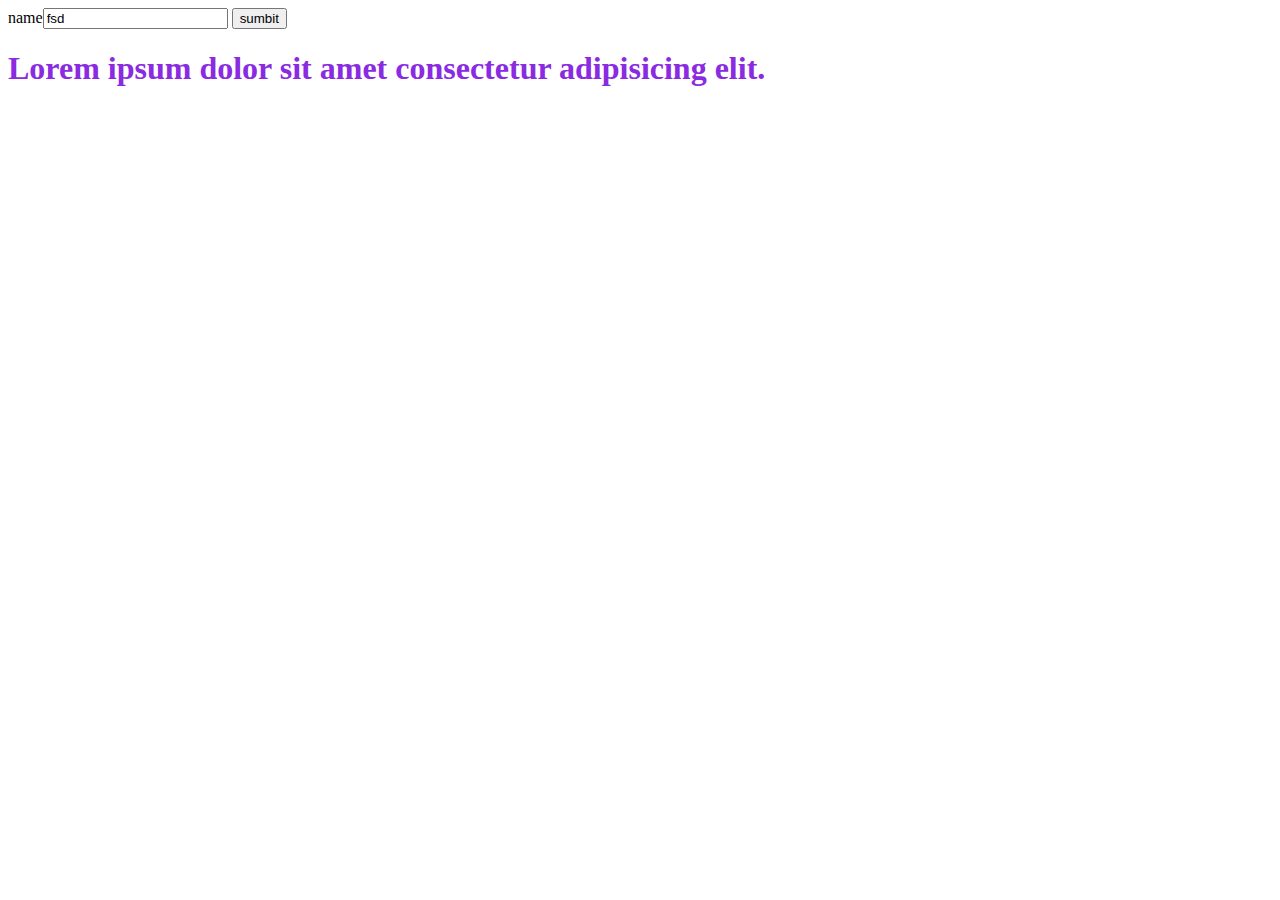
<file: classList.html>
<!DOCTYPE html>
<html lang="en">
<head>
<style>
    .c1{
        color: blueviolet;
    }


    .c2{
        background-color: yellow;
        width: 340px;
    }
</style>

    <meta charset="UTF-8">
    <meta name="viewport" content="width=device-width, initial-scale=1.0">
    <title>Document</title>
</head>
<body>
<form action="">

name<input type="text" value="fsd" id="p1">
<button id="b1">sumbit</button>

</form>


    <h1 class="c1">Lorem ipsum dolor sit amet consectetur adipisicing elit.</h1>
</body>
<script>
    let a =  document.querySelector('h1');
    let p = document.querySelector('#p1');
    console.log(p.value)


   // a.classList.add('c2');
   // a.classList.remove('c1');
   // let x =  a.classList.contains('c1'); 
//    a.classList.toggle();



  let b = document.querySelector('b1');
  





   












</script>




</html>
</file>
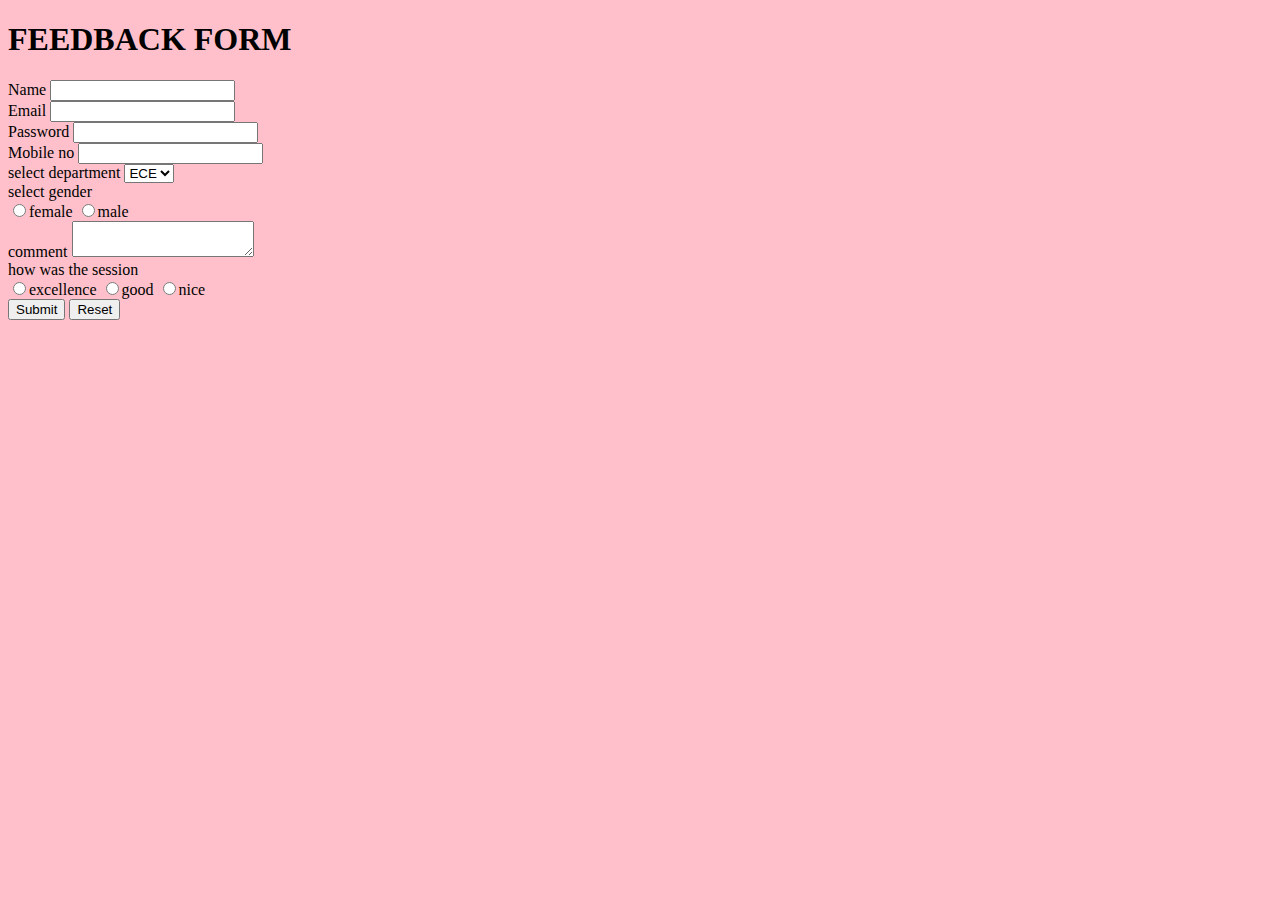
<file: demo.html>
<!DOCTYPE HTML>
<html>
<head></head>
<title>Feedback form</title>
<body style="background-color: pink;">
<h1>FEEDBACK FORM</h1>
<form>
	<label>Name</label>
	<input type="text" name="username" value=""/required><br>

	<label>Email</label>
	<input type="email"/><br>

	<label>Password</label>
	<input type="password"/required><br>

	<label>Mobile no</label>
	<input type="Mobile no" maxlength="10"/><br>

	<label>select department</label>
	<select>
	<option>ECE</option>
	<option>CSE</option>
	<option>EEE</option>
	<option>IT</option>
	</SELECT><br>

	<label>select gender</label><br>
	<input type="radio" name ="gender" value="female"/>female
	<input type="radio" name="gender" value="male"/>male<br>

	<label for="Comment">comment</label>
	<textarea></textarea><br>

	<label>how was the session</label><br>
	<input type="radio" name="rating" value="excellence">excellence
	<input type="radio" name="rating" value="good">good
	<input type="radio" name="rating" value="nice">nice<br>



	<input type="submit">
	<input type="reset">
</body>
</form>
</html>
</file>
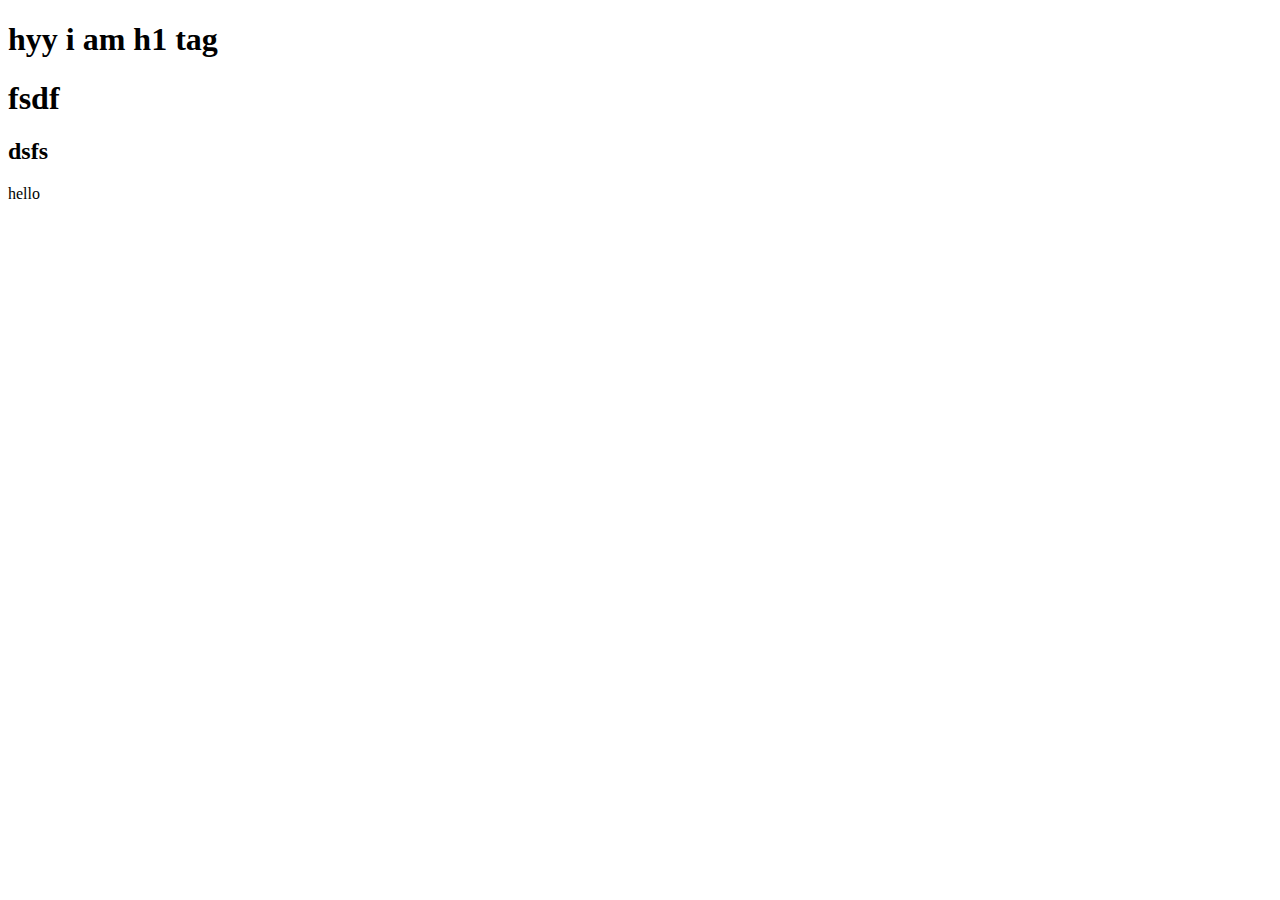
<file: dom.html>
<!DOCTYPE html>
<html lang="en">
<head>
    <meta charset="UTF-8">
    <meta name="viewport" content="width=device-width, initial-scale=1.0">
    <title>abc</title>

</head>
<body>

    <h1 class="b1">hyy i am h1 tag</h1>
    
    <div>
        <h1 id="a1">fsdf</h1>
        <h2 class="b1">dsfs</h2>
    </div>


<p class="b1">hello</p>




<script>

// by id ----> 
// by class
// by tag name






</script>



</body>



</html>
</file>
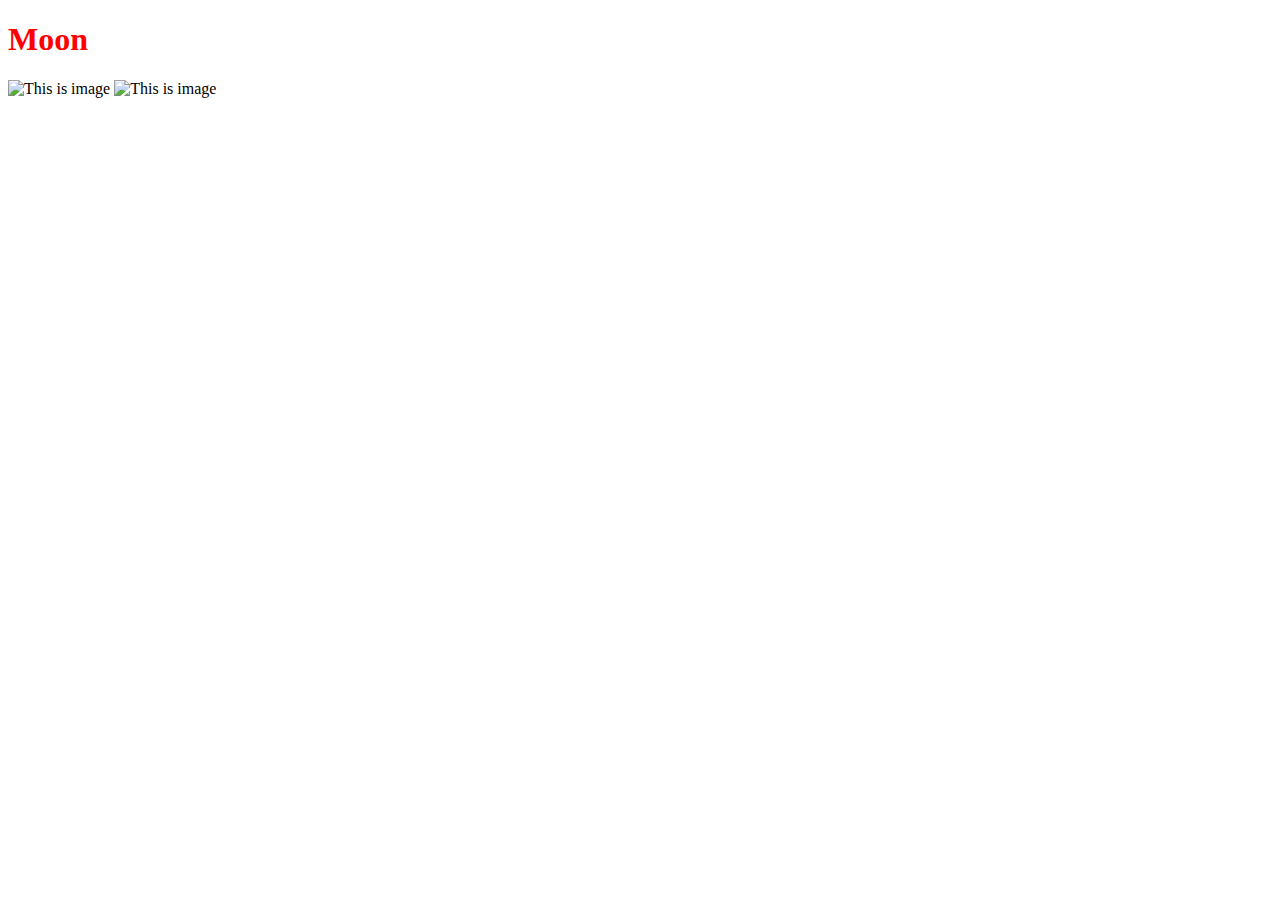
<file: ManupulatingAttributes.html>
<!DOCTYPE html>
<html lang="en">
<head>

<style>
    #ID1{
        color:  red;
    }
</style>

    <meta charset="UTF-8">
    <meta name="viewport" content="width=device-width, initial-scale=1.0">
    <title>Document</title>
</head>
<body>

        <h1 class="cl1 G J J J">Moon</h1>
        <img   alt="This is image">
        <img   alt="This is image">

</body>

        <script>

            let h = document.querySelector('.cl1');

            h.setAttribute('id','ID1');

            h.setAttribute('class','cl2');

            let i= document.querySelectorAll('img');
            
    let fn = ()=>{
        i[0].setAttribute('src','muk.jpg');
            i[0].setAttribute("height",'300px');
            i[0].setAttribute("width",'200px');
            console.log("fgvgc")
    }

    // setInterval(fn,1000);

    


        </script>
</html>
</file>
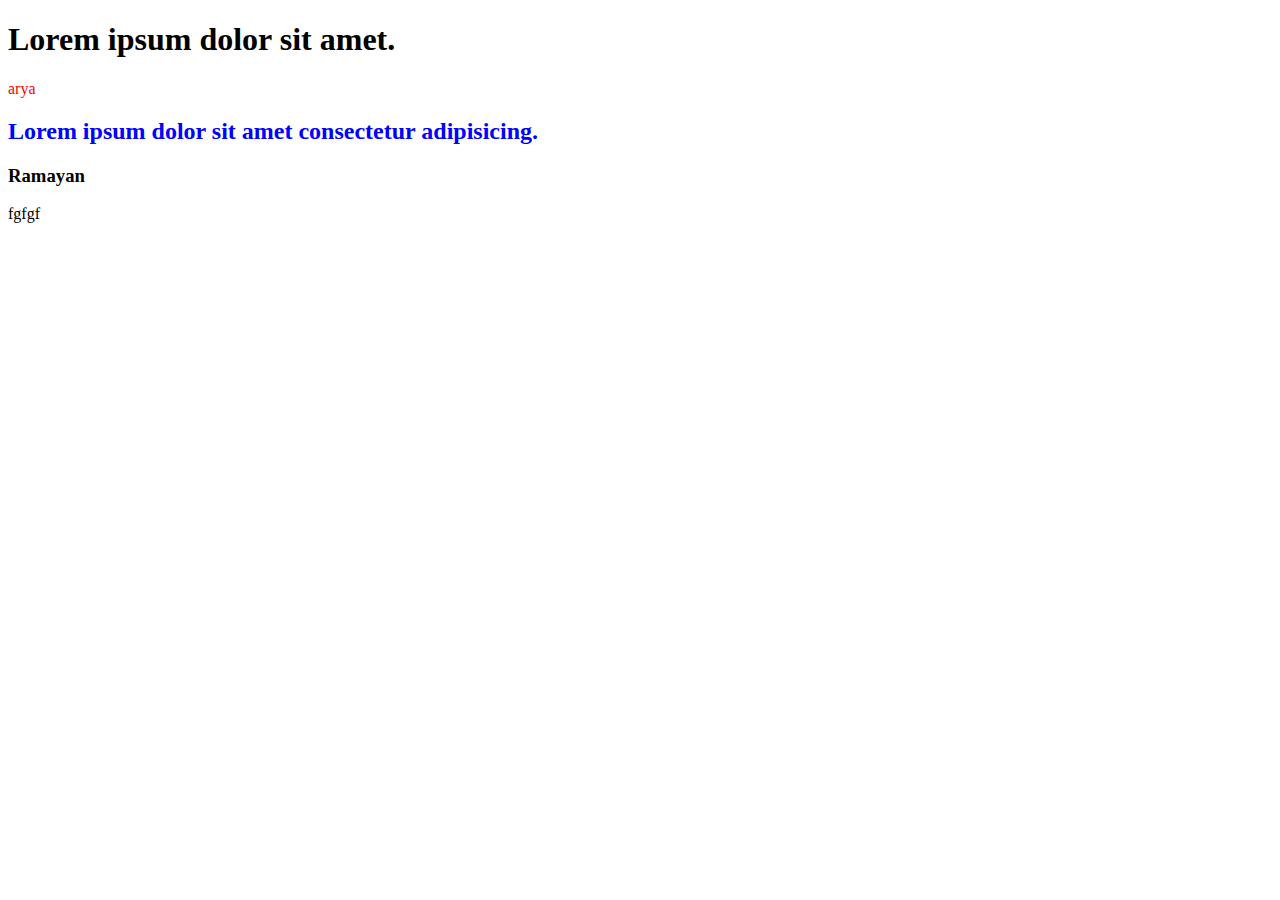
<file: querySelector.html>
<!DOCTYPE html>
<html lang="en">
<head>
    <meta charset="UTF-8">
    <meta name="viewport" content="width=device-width, initial-scale=1.0">
    <title>Document</title>
</head>
<body>
    
    <h1>Lorem ipsum dolor sit amet.</h1>
    <p>Lorem ipsum dolor sit amet consectetur.</p>
    <h2 class="cl1">Lorem ipsum dolor sit amet consectetur adipisicing.</h2>
    <h3 id="id1">Lorem ipsum dolor sit amet consectetur adipisicing elit.</h3>

    <div>
        
    <p>fgfgf</p>


    </div>
</body>



<script>

    let p1 = document.querySelector('p');
    p1.innerText = 'arya';
    p1.style.color = 'red';

let h1 = document.querySelector('.cl1');
h1.style.color = 'blue';


let id = document.querySelector('#id1');
id.innerHTML = 'Ramayan';


setInterval(()=>{
    p1.innerText = 'mukku';

},2000);

</script>
</html>
</file>
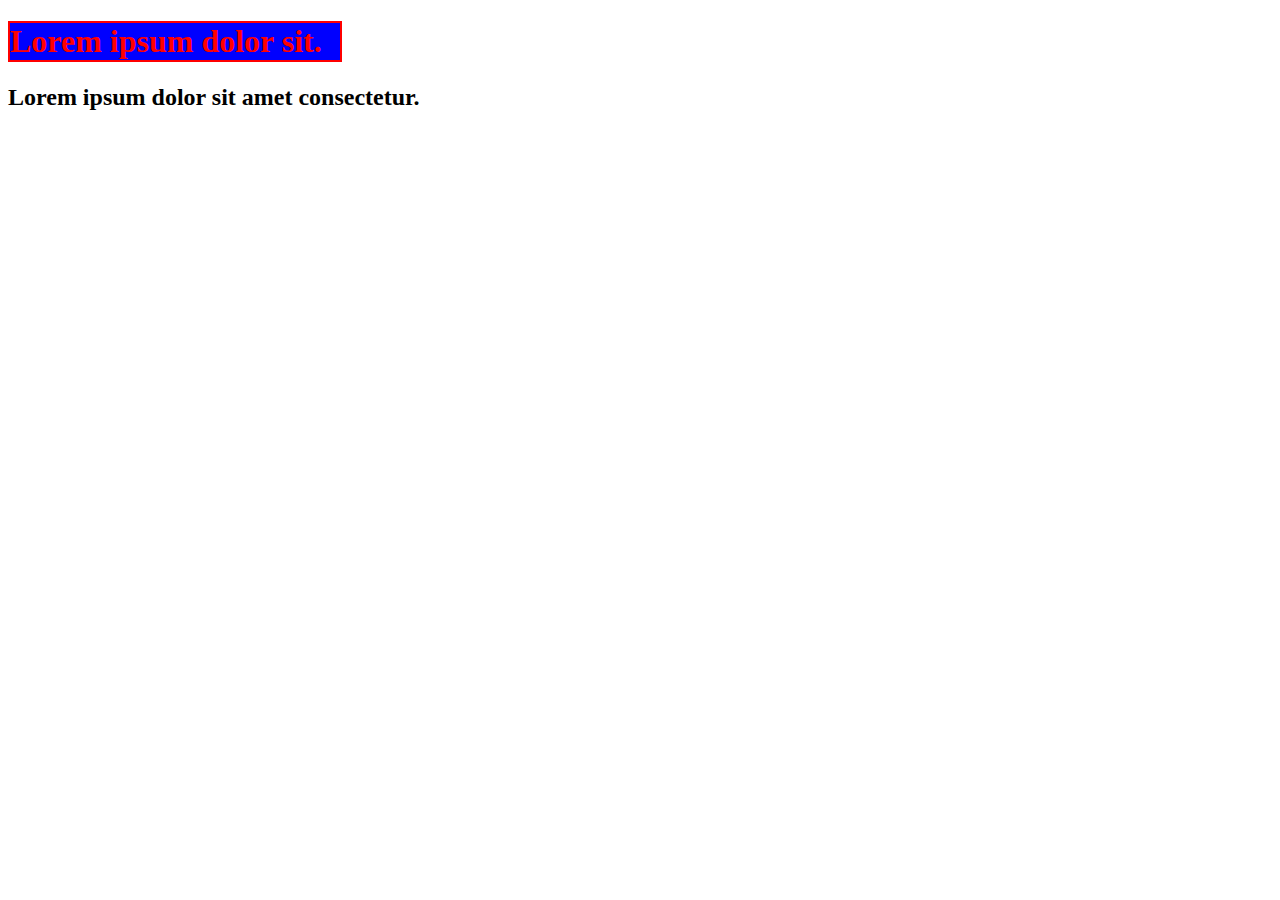
<file: SettingStyle.html>
<!DOCTYPE html>
<html lang="en">
<head>
    <meta charset="UTF-8">
    <meta name="viewport" content="width=device-width, initial-scale=1.0">
    <title>Document</title>
</head>
<body>
    
        <h1 class="cl">Lorem ipsum dolor sit.</h1>
        <h2 class="cl2">Lorem ipsum dolor sit amet consectetur.</h2>






</body>

<script>
    let c1 = document.querySelector('.cl');
    c1.style.color = 'red';
    c1.style.border = '2px solid red';
    c1.style.backgroundColor = 'blue';
    c1.style.width = '330px'
    
</script>

</html>
</file>
